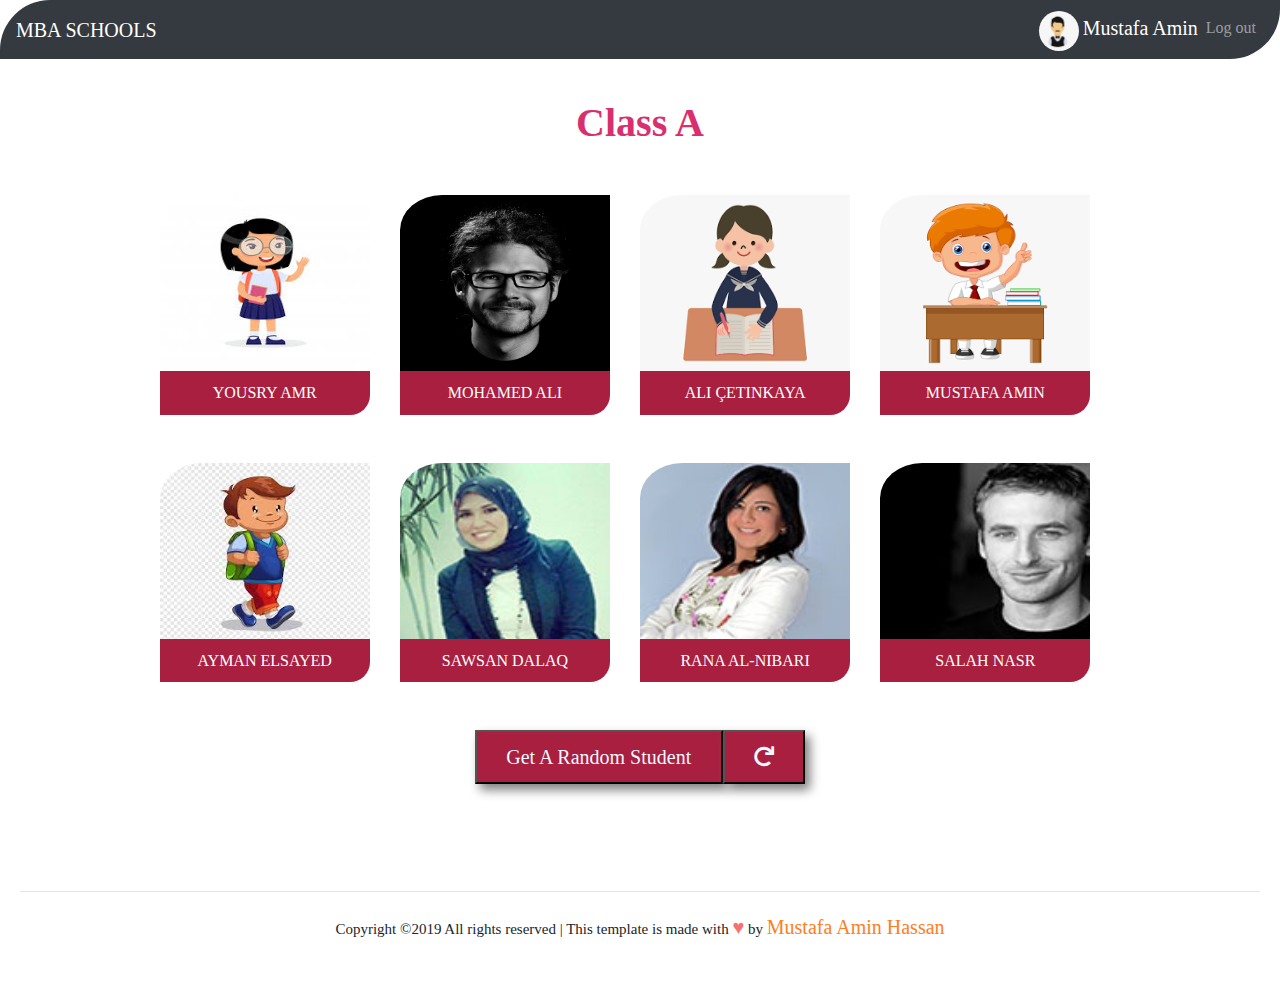
<file: index.html>
<html>

<head>
    <meta name="viewport" content="width=device-width, initial-scale=1">
    <link rel="stylesheet" href="https://cdnjs.cloudflare.com/ajax/libs/font-awesome/5.11.2/css/all.css">
    <link rel="stylesheet" type="text/css" href="Css/bootstrap.min.css">
    <link rel="stylesheet" type="text/css" href="Css/style%20sheet.css">
    <title>Random Project</title>
</head>

<body>
    <!-- Start nav bar -->
    <section id="header">
        <nav class="navbar navbar-expand-lg navbar-dark bg-dark">
            <button class="navbar-toggler" type="button" data-toggle="collapse" data-target="#navbarTogglerDemo01"
                aria-controls="navbarTogglerDemo01" aria-expanded="false" aria-label="Toggle navigation">
                <span class="navbar-toggler-icon"></span>
            </button>
            <div class="collapse navbar-collapse" id="navbarTogglerDemo01">
                <a class="navbar-brand mr-auto" href="#">MBA SCHOOLS</a>
                <ul class="navbar-nav my-2 my-lg-0">
                    <li class=" li-properties active">
                        <img src="images/main.jpg">
                        <a href="#">Mustafa Amin</a>
                    </li>
                    <li class="nav-item">
                        <a class="nav-link " href="#">Log out</a>
                    </li>
                </ul>
            </div>
        </nav>
    </section>
    <!-- End nav bar -->

    <!-- Start Students List-->
    <section>
        <div class="container">
            <div class="className">
                <h1>Class A</h1>
            </div>
            <div class="Students-list">
                <div class="row justify-content-start w-100">
                    <div class="student col-lg-3 col-md-4 col-6 mb-5">
                        <div class="student-img">
                            <img src="images/img1.jpg">
                        </div>
                        <h1>Yousry Amr</h1>
                    </div>
                    <div class="student col-lg-3 col-md-4 col-6 mb-5">

                        <div class="student-img">
                            <img src="images/img10.jpg">
                        </div>
                        <h1>mohamed Ali</h1>


                    </div>
                    <div class="student col-lg-3 col-md-4 col-6 mb-5">

                        <div class="student-img">
                            <img src="images/img3.jpg">
                        </div>
                        <h1>ALI ÇETINKAYA</h1>


                    </div>
                    <div class="student col-lg-3 col-md-4 col-6 mb-5">

                        <div class="student-img">
                            <img src="images/img4.jpg">
                        </div>
                        <h1>Mustafa Amin</h1>


                    </div>
                    <div class="student col-lg-3 col-md-4 col-6 mb-5">

                        <div class="student-img">
                            <img src="images/img5.jpg">
                        </div>
                        <h1>AYMAN ELSAYED</h1>


                    </div>
                    <div class="student col-lg-3 col-md-4 col-6 mb-5">

                        <div class="student-img">
                            <img src="images/img8.jpg">
                        </div>
                        <h1>SAWSAN DALAQ</h1>


                    </div>
                    <div class="student col-lg-3 col-md-4 col-6 mb-5">

                        <div class="student-img">
                            <img src="images/img7.jpg">
                        </div>
                        <h1>RANA AL-NIBARI</h1>


                    </div>
                    <div class="student col-lg-3 col-md-4 col-6 mb-5">

                        <div class="student-img">
                            <img src="images/img9.jpg">
                        </div>
                        <h1>SALAH NASR</h1>


                    </div>
                </div>
            </div>
        </div>
    </section>
    <!-- End Students List -->


    <!-- Start Random student---------->
    <section id="randomArea">
        <!-- Start random Button -->
        <div id="random-btn" class=" mb-5">
            <div class="container">
                <div class="row justify-content-center">
                    <button class="random col-md-3 col-8 d-inline" id="randomBtn">
                        <a href="#randomArea">Get A Random Student</a>
                    </button>
                    <button class=" random reload col-md-1 col-1 d-inline" id="reloadBtn">
                        <a class="rounded"><i class="fas fa-redo"></i></a>
                    </button>
                </div>
            </div>
        </div>
        <!-- End random Button -->
        <div class="container">
            <div id="result">
                <div class="row justify-content-center">
                </div>
            </div>
        </div>
    </section>
    <!-- End Random student---------->

    <section id="footer">       
        <div class="container">
            <div class="footer-content">    
             <hr/>   
                <p> Copyright ©2019 All rights reserved | This template     is made with <strong>♥</strong>  
                by <span>Mustafa Amin Hassan</span> 
                </p>
            </div>
        </div>    
    </section>
    <script src="./js/jquery-3.4.1.min.js"></script>
    <script src="./js/popper.min.js"></script>
    <script src="./js/bootstrap.min.js"></script>
    <script src="js/js.js"></script>
</body>

</html>
</file>
